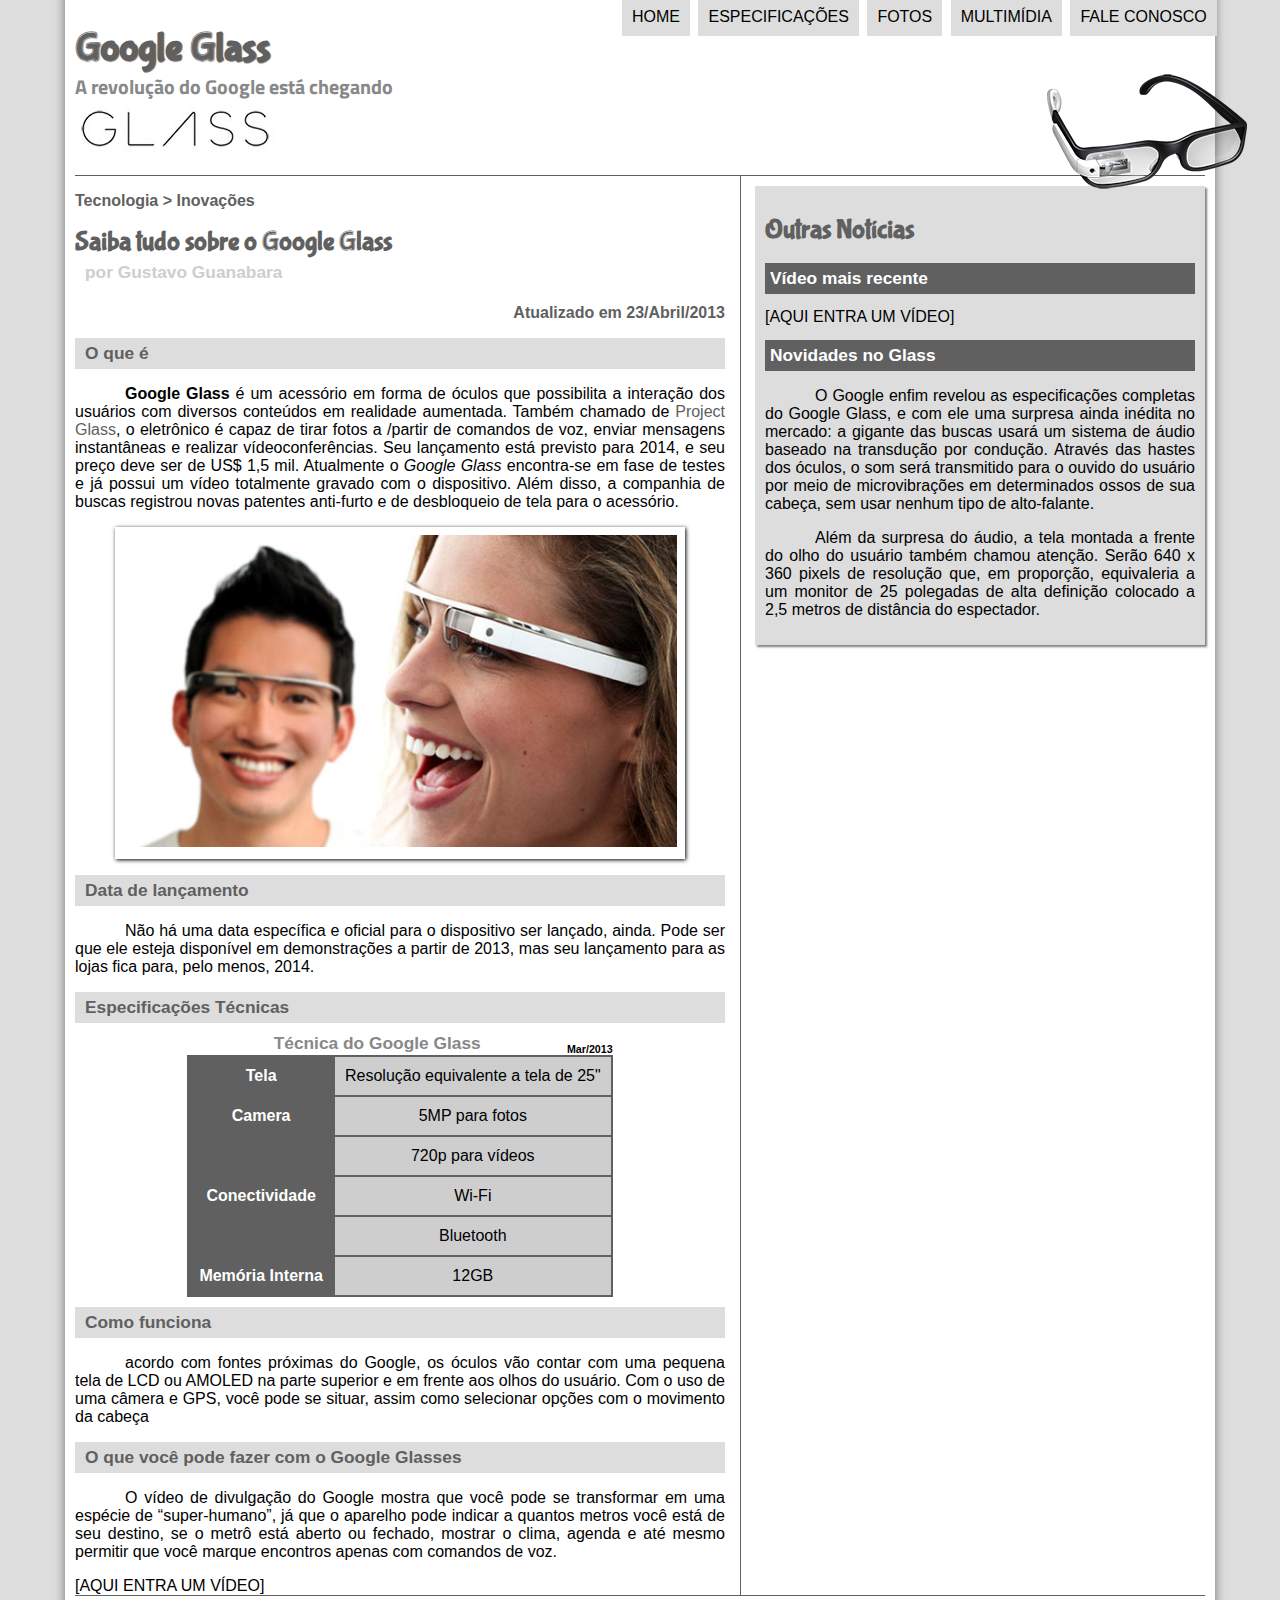
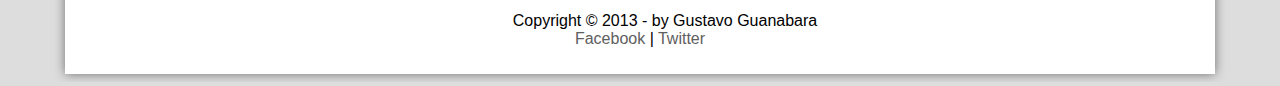
<file: projeto-glass-html5/index.html>
<!DOCTYPE html>
<html lang="pt-br">
    <head>
        <meta charset="utf-8">
        <title>Tudo sobre o Google Glass</title>
        <link rel="stylesheet" href="_css/estilo.css"/>

    </head>
    <body>
        <div id="interface">

            <header id="cabecalho">
                <hgroup>
                    <h1>Google Glass</h1>
                    <h2>A revolução do Google está chegando</h2>
                </hgroup>

                <img id="icone" src="_imagens/glass-oculos-preto-peq.png"/>
                
                <nav id="menu">
                    <h1>Principal</h1>
                    <ul>
                        <li><a href="index.html">Home</a></li>
                        <li><a href="specs.html">Especificações</a></li>
                        <li><a href="fotos.html">Fotos</a></li>
                        <li><a href="multimidia.html">Multimídia</a></li>
                        <li><a href="fale-conosco.html">Fale conosco</a></li>
                    </ul>
                </nav>
            </header>

            <section id="corpo">
                <article id="noticia-principal">
                <header id="cabecalho-artigo">
                <hgroup>
                    <h3>Tecnologia > Inovações</h3>
                    <h1>Saiba tudo sobre o Google Glass</h1>
                    <h2>por Gustavo Guanabara</h2>
                    <h3 class="direita">Atualizado em 23/Abril/2013</h3>
                </header>
                </hgroup>   

                <h2>O que é</h2>
                <p><b>Google Glass</b> é um acessório em forma de óculos que possibilita a interação dos usuários com diversos conteúdos em realidade aumentada. Também chamado de <a href="http://glass.google.com" target="_blank">Project Glass</a>, o eletrônico é capaz de tirar fotos a /partir de comandos de voz, enviar mensagens instantâneas e realizar vídeoconferências. Seu lançamento está previsto para 2014, e seu preço deve ser de US$ 1,5 mil. Atualmente o <em>Google Glass</em> encontra-se em fase de testes e já possui um vídeo totalmente gravado com o dispositivo. Além disso, a companhia de buscas registrou novas patentes anti-furto e de desbloqueio de tela para o acessório.</p>

                <figure class="foto-legenda">
                    <img src="_imagens/glass-quadro-homem-mulher.jpg"/>
                    <figcaption>
                        <h3>Google Glass</h3>
                        <p>Uma nova maneira de ver o mundo</p>
                    </figcaption>
                </figure>

                <h2>Data de lançamento</h2>
                <p>Não há uma data específica e oficial para o dispositivo ser lançado, ainda. Pode ser que ele esteja disponível em demonstrações a partir de 2013, mas seu lançamento para as lojas fica para, pelo menos, 2014.</p>

                <h2>Especificações Técnicas</h2>
                <table id="tabelaspec">
                    <caption>Técnica do Google Glass <span>Mar/2013</span></caption>

                    <tr><td class="ce">Tela</td> <td class="cd">Resolução equivalente a tela de 25"</td></tr>
                    <tr><td rowspan="2" class="ce">Camera</td> <td class="cd">5MP para fotos</td></tr>
                    <tr><td class="cd">720p para vídeos</td></tr>
                    <tr><td rowspan="2" class="ce">Conectividade</td> <td class="cd">Wi-Fi</td></tr>
                    <tr><td class="cd">Bluetooth</td></tr>
                    <tr><td class="ce">Memória Interna</td> <td class="cd">12GB</td></tr>
                </table>

                <h2>Como funciona</h2>
                <p>acordo com fontes próximas do Google, os óculos vão contar com uma pequena tela de LCD ou AMOLED na parte superior e em frente aos olhos do usuário. Com o uso de uma câmera e GPS, você pode se situar, assim como selecionar opções com o movimento da cabeça</p> 

                <h2>O que você pode fazer com o Google Glasses</h2>
                <p>O vídeo de divulgação do Google mostra que você pode se transformar em uma espécie de “super-humano”, já que o aparelho pode indicar a quantos metros você está de seu destino, se o metrô está aberto ou fechado, mostrar o clima, agenda e até mesmo permitir que você marque encontros apenas com comandos de voz.</p> 

                [AQUI ENTRA UM VÍDEO]

                </article>
            </section>
            <aside id="lateral">
                <h1>Outras Notícias</h1>
                <h2>Vídeo mais recente</h2>

                [AQUI ENTRA UM VÍDEO]

                <h2>Novidades no Glass</h2>
                <p>O Google enfim revelou as especificações completas do Google Glass, e com ele uma surpresa ainda inédita no mercado: a gigante das buscas usará um sistema de áudio baseado na transdução por condução. Através das hastes dos óculos, o som será transmitido para o ouvido do usuário por meio de microvibrações em determinados ossos de sua cabeça, sem usar nenhum tipo de alto-falante.</p>

                <p>Além da surpresa do áudio, a tela montada a frente do olho do usuário também chamou atenção. Serão 640 x 360 pixels de resolução que, em proporção, equivaleria a um monitor de 25 polegadas de alta definição colocado a 2,5 metros de distância do espectador.</p>
            </aside>

            <footer id="rodape">
                <p>Copyright &copy; 2013 - by Gustavo Guanabara <br/>
                <a href="http://facebook.com/cursoemvideo" target="_blank">Facebook</a> | 
                <a href="http://twitter.com/cursoemvideo" target="_blank">Twitter</a> </p>
            </footer>
        </div>
    </body>

</html>
</file>
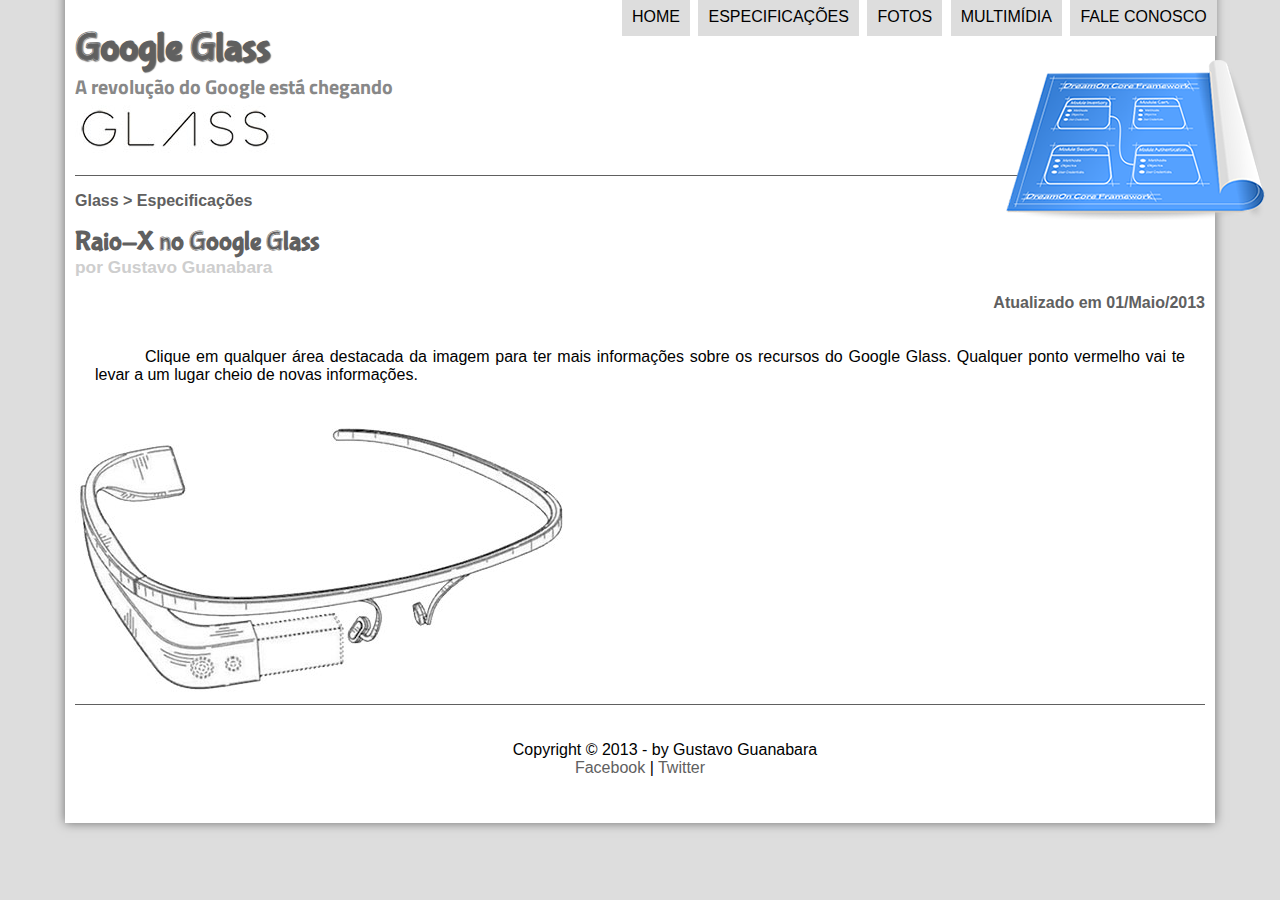
<file: projeto-glass-html5/specs.html>
<!DOCTYPE html>
<html lang="pt-br">
    <head>
        <meta charset="utf-8"/>
        <title>Saiba tudo sobre o Google Glass</title>
        <link rel="stylesheet" href="_css/specs.css"/>
    </head>
    <body>
        <div id="interface">
            <header id="cabecalho">
                <h1>Google Glass</h1>
                <h2>A revolução do Google está chegando</h2>

                <img src="_imagens/especificacoes.png" id="icone"/>

                    <nav id="menu">
                        <h1>Menu Principal</h1>
                        <ul>
                            <li><a href="index.html">Home</a></li>
                            <li><a href="specs.html">Especificações</a></li>
                            <li><a href="fotos.html">Fotos</a></li>
                            <li><a href="multimidia.html">Multimídia</a></li>
                            <li><a href="fale-conosco.html">Fale conosco</a></li>
                        </ul>   
                    </nav>
            </header>   

            <section id="corpo">
            <hgroup>
                <header id="cabecalho-texto">
                    <h3>Glass > Especificações</h3>
                    <h1>Raio-X no Google Glass</h1>
                    <h2>por Gustavo Guanabara</h2>
                    <h3 class="direita">Atualizado em 01/Maio/2013</h3>
                </header>
            </hgroup>

            <p>Clique em qualquer área destacada da imagem para ter mais informações sobre os recursos do Google Glass. Qualquer ponto vermelho vai te levar a um lugar cheio de novas informações.</p>

            <div id="img" class="glass">
                <img src="_imagens/glass-esquema.jpg"/>
                <div id="img-sobreposta" class="glass">
                    <img id="sobrepor" src="_imagens/glass-esquema-marcado.jpg"/>
                </div>
            </div>
            
            
                

            </section>

            <footer id="rodape">
                <p>Copyright &copy; 2013 - by Gustavo Guanabara <br/>
                <a href="http://facebook.com/cursoemvideo" target="_blank">Facebook</a> | 
                <a href="http://twitter.com/cursoemvideo" target="_blank">Twitter</a> </p>
            </footer>
        </div>
    </body>
</html>
</file>
<file: projeto-glass-html5/_css/estilo.css>
@charset "utf-8";
@import url(http://fonts.googleapis.com/css?family=Titillium+Web);
@font-face {
    font-family: 'FonteLogo';
    src: url("../_fonts/bubblegum-sans-regular.otf");
}

 body {
     background-color: #dddddd;
     color: rgba(0,0,0,1);
     font-family: Arial, sans-serif;
 }

 div#interface {
     width: 1130px;
     background-color: #ffffff;
     margin: -20px auto 0px auto;
     box-shadow: 0px 0px 10px rgba(0,0,0,.5);
     padding: 10px;

 }

 p {
     text-align: justify;
     text-indent: 50px;
 }

 a {
     color: #606060;
     text-decoration: none;
 }
 a:hover {
     text-decoration: underline;
 }

 header#cabecalho img#icone {
    position: absolute;
    left: 1047px;
    top: 70px;
 }

 header#cabecalho {
    border-bottom: 1px #606060 solid;
    height: 150px;
    background: url("../_imagens/glass-logo-peq.jpg") no-repeat 0px 80px;
 }

 header#cabecalho h1 {
    font-family: 'FonteLogo', sans-serif;
    font-size: 30pt;
    color: #606060;
    text-shadow: 1px 1px 1px rgba(0,0,0,.6);
    padding: 0px;
    margin-bottom: 0px;
 }
 
 header#cabecalho h2 {
    font-family: 'Titillium Web', sans-serif;
    color: #888888;
    font-size: 15pt;
    padding: 0px;
    margin-top: 0px;
 }

 /* Formatação de imagens com legenda */

 figure.foto-legenda {
     position: relative;
     border: 8px solid white;
     box-shadow: 1px 1px 4px black;
 }

 figure.foto-legenda img {
     width: 100%;
     height: 100%;
 }

 figure.foto-legenda figcaption {
     opacity: 0;
     position: absolute;
     top: 0px;
     background-color: rgba(0,0,0,.4);
     color: white;
     width: 100%;
     height: 100%;
     padding: 10px;
     box-sizing: border-box;
     transition: opacity 1s;
 }

 figure.foto-legenda:hover figcaption {
     opacity: 1;
 }

 /* Formatação do Menu */

nav#menu {
    display: block;
    position: absolute;
    top: -20px;
    left: 580px;
}

 nav#menu ul {
     list-style: none;
     text-transform: uppercase;
 }

 nav#menu li {
     display: inline-block;
     background-color: #dddddd;
     padding: 10px;
     margin: 2px;
     transition: background-color 1s;
 }

 nav#menu li:hover {
     background-color: #606060;
 }

 nav#menu h1 {
     display: none;
 }

 nav#menu a {
     color: black;
     text-decoration: none;
 }

 nav#menu a:hover {
     color: #ffffff;
     text-decoration: underline;
 }

 section#corpo {
     display: block;
     width: 650px;
     float: left;
     border-right: 1px solid #606060;
     padding-right: 15px;
 }

 article#noticia-principal h2 {
     font-size: 13pt;
     color: #606060;
     background-color: #dddddd;
     padding: 5px 0px 5px 10px;
     margin: 10px 0px 10px 0px;
 }
  
 header#cabecalho-artigo h1 {
     font-family: 'FonteLogo', sans-serif;
     font-size: 20pt;
     color: #606060;
     margin-bottom: 0px;
     margin-top: 0px;
 }

 header#cabecalho-artigo h2 {
     font-size: 13pt;
     color: #cecece;
     background-color: #ffffff;
     margin: 0px;
}

 header#cabecalho-artigo h3 {
     font-size: 12pt;
     color: #606060;
 }

 .direita {
    text-align: right;
 }

 table#tabelaspec {
     border: 1px solid #606060;
     border-spacing: 0px;
     margin-left: auto;
     margin: auto;
 }

 table#tabelaspec td{
     border: 1px solid #606060;
     padding: 10px;
     text-align: center;
     vertical-align: middle;
 }

 table#tabelaspec td.ce {
     color: #ffffff;
     background-color: #606060;
     vertical-align: top;
     font-weight: bold;
 }

 table#tabelaspec td.cd {
     background-color: #cecece;
 }

 table#tabelaspec caption {
     color: #888888;
     font-size: 13pt;
     font-weight: bold;
 }

 table#tabelaspec caption span {
     display: block;
     float: right;
     color: #000000;
     font-size: 8pt;
     margin-top: 10px;
 }

 aside#lateral {
     display: block;
     width: 430px;
     float: right;
     background-color: #dddddd;
     padding: 10px;
     margin-top: 10px;
     box-shadow: 2px 2px 2px rgba(0,0,0,.5);
 }

 aside#lateral h1 {
     font-family: 'FonteLogo';
     font-size: 20pt;
     color: #606060;
 }

 aside#lateral h2 {
     background-color: #606060;
     font-size: 13pt;
     color: #ffffff;
     padding: 5px;
 }

 footer#rodape {
     clear: both;
     border-top: 1px solid #606060;
 }

 footer#rodape p {
     text-align: center;
 }
</file>
<file: projeto-glass-html5/_css/specs.css>
@charset "utf-8";
@import url(http://fonts.googleapis.com/css?family=Titillium+Web);
@font-face {
    font-family: 'FonteLogo';
    src: url("../_fonts/bubblegum-sans-regular.otf");
}

body {
    background-color: #dddddd;
    color: rgba(0, 0, 0, 1);
    font-family: Arial, sans-serif;
}

div#interface {
    width: 1130px;
    background-color: #ffffff;
    margin: -20px auto 0 auto;
    padding: 10px;
    box-shadow: 0px 0px 10px rgba(0, 0, 0, .5);
}

p {
    text-align: justify;
    text-indent: 50px;
    padding: 20px;
}

a {
    text-decoration: none;
    color: #606060;
}

a:hover {
    text-decoration: underline;
}

header#cabecalho img#icone {
    position: absolute;
    top: 60px;
    left: 1006px;
}

header#cabecalho {
    border-bottom: 1px #606060 solid;
    height: 150px;
    background: url("../_imagens/glass-logo-peq.jpg") no-repeat 0px 80px;
}

header#cabecalho h1 {
    font-family: 'FonteLogo', sans-serif;
    font-size: 30pt;
    color: #606060;
    margin-bottom: 0px;
    text-shadow: 1px 1px 1px rgba(0,0,0,.6);
    padding: 0px;
}

header#cabecalho h2 {
    margin-top: 0px;
    font-family: 'Titillium Web', sans-serif;
    color: #888888;
    font-size: 15pt;
    padding: 0px;
}

.direita {
    text-align: right;
}

div#img {
    position: relative;
}

div#img-sobreposta img {
    position: absolute;
    top: 0px;
    opacity: 0;
    transition: opacity 1s;
}

div#img-sobreposta:hover img#sobrepor{
    opacity: 1;
}

nav#menu {
    display: block;
    position: absolute;
    top: -20px;
    left: 580px;
}

nav#menu ul {
    list-style: none;
    text-transform: uppercase;
}

nav#menu li {
    display: inline-block;
    background-color: #dddddd;
    padding: 10px;
    margin: 2px;
    transition: background-color 1s;
}

nav#menu li:hover {
    background-color: #606060;
}

nav#menu h1 {
    display: none;
}

nav#menu a {
    color: black;
    text-decoration: none;
}

nav#menu a:hover {
    background-color: #ffffff;
    text-decoration: underline;
}

header#cabecalho-texto h1 {
    font-family: 'FonteLogo', sans-serif;
    font-size: 20pt;
    color: #606060;
    margin-bottom: 0px;
    margin-top: 0px;
}

header#cabecalho-texto h2 {
    font-size: 13pt;
    color: #cecece;
    background-color: #ffffff;
    margin: 0px;
}

header#cabecalho-texto h3 {
    font-size: 12pt;
    color: #606060;
}

footer#rodape {
    border-top: 1px #606060 solid;
}

footer#rodape p {
    text-align: center;
}
</file>
